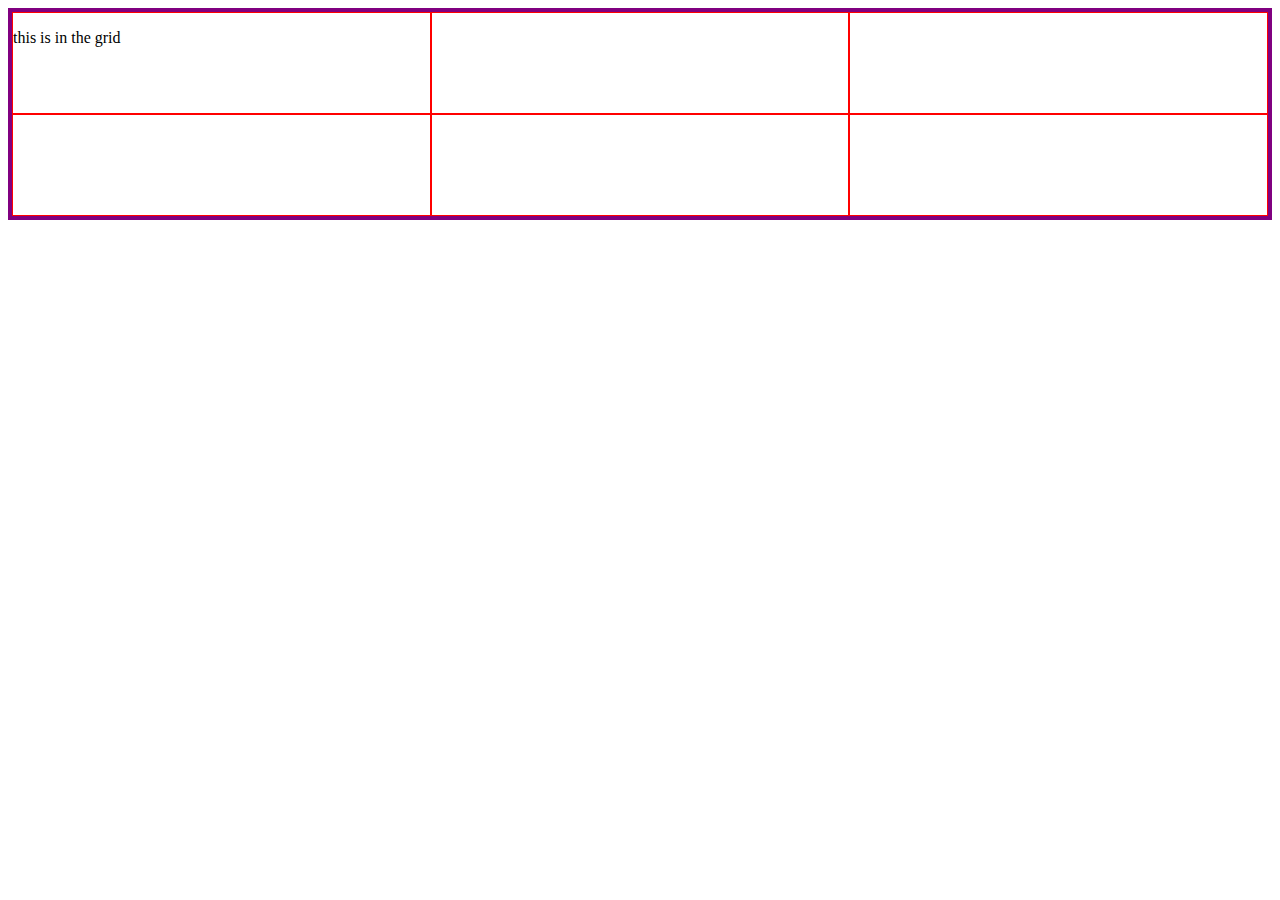
<file: css-practice.html>
<!DOCTYPE html>
<html>
<head>
	<title></title>
	<style> 
section { 
display: grid ; 
grid-template-columns: 1fr 1fr 1fr;
border: 4px solid purple;
}

div { 
border: 1px solid red;
height: 100px;
 }

	</style>
</head>
<body>

<section>
	<div><p> this is in the grid</p>
	</div>


	<div></div>
	<div></div>
	<div></div>
	<div></div>
	<div></div>
</section>


</body>
</html>
</file>
